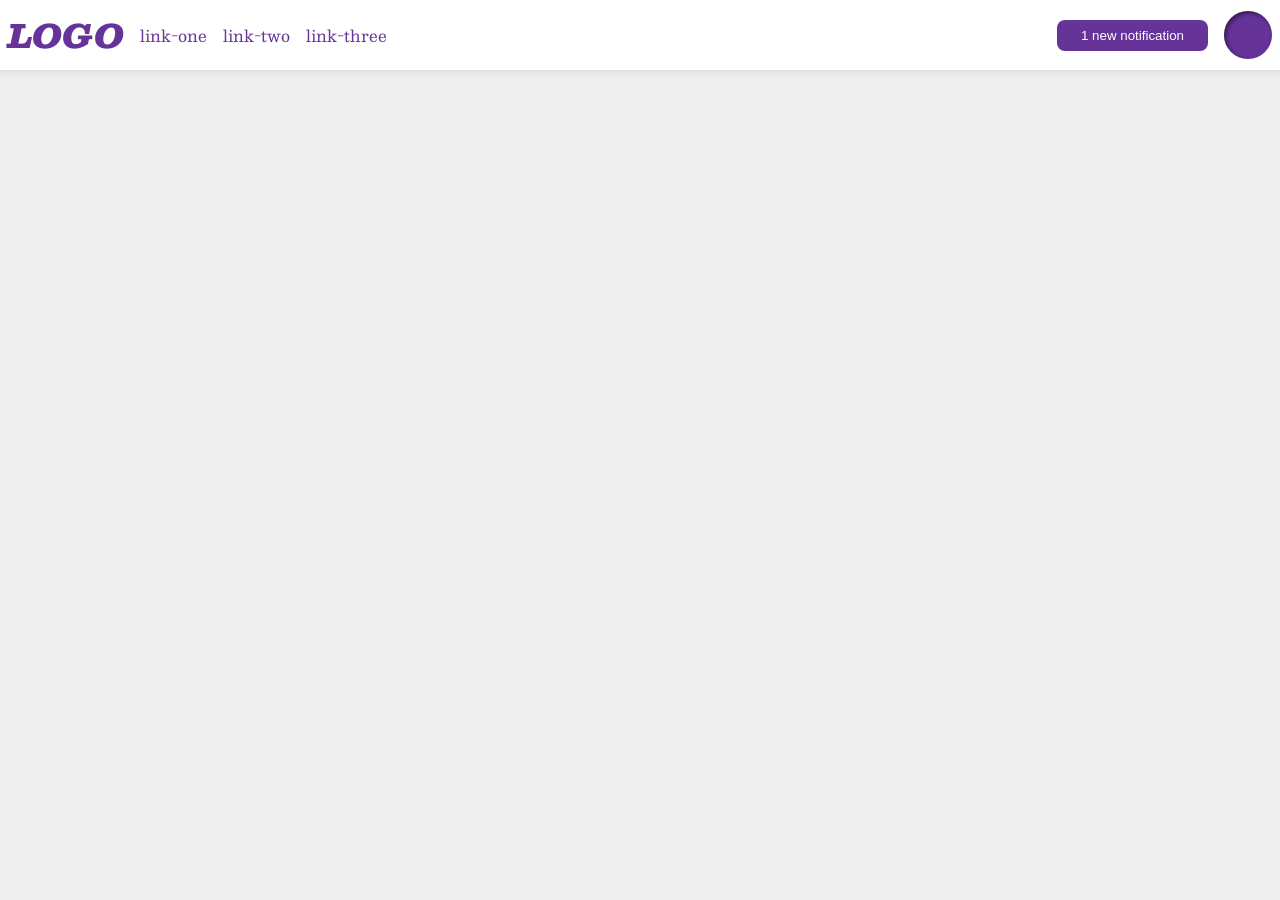
<file: flex/03-flex-header-2/index.html>
<!DOCTYPE html>
<html lang="en">
  <head>
    <meta charset="UTF-8">
    <meta http-equiv="X-UA-Compatible" content="IE=edge">
    <meta name="viewport" content="width=device-width, initial-scale=1.0">
    <title>Flex Header 2</title>
    <link rel="stylesheet" href="style.css">
  </head>
  <body>
    <div class="header">
      <div class="header-left">
        <div class="logo">
          LOGO
        </div>
        <ul class="links">
          <li><a href="https://google.com">link-one</a></li>
          <li><a href="https://google.com">link-two</a></li>
          <li><a href="https://google.com">link-three</a></li>
        </ul>
      </div>
      <div class="header-right">
        <button class="notifications">
          1 new notification
        </button>
        <div class="profile-image"></div>
      </div>
    </div>
  </body>
</html>
</file>
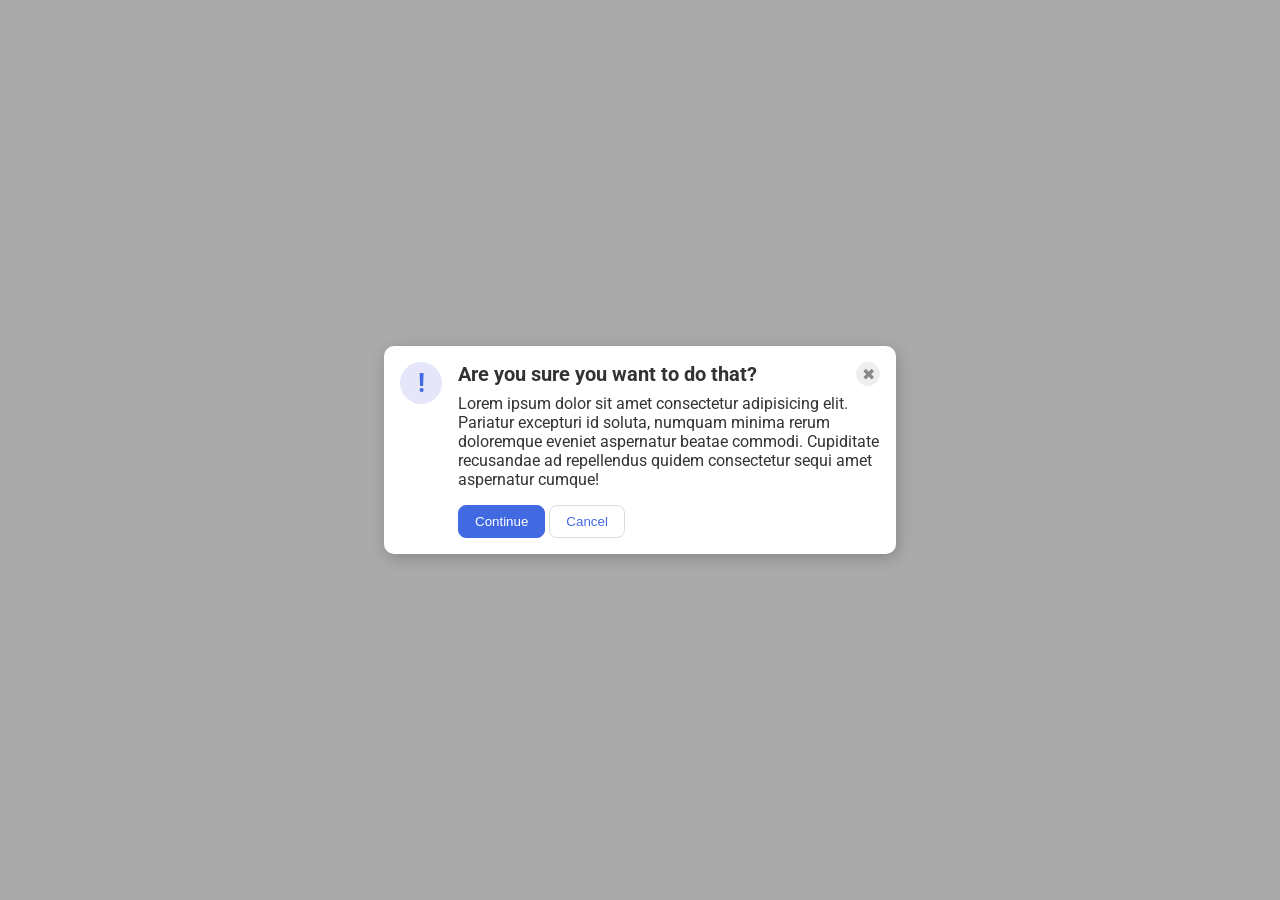
<file: flex/05-flex-modal/index.html>
<!DOCTYPE html>
<html lang="en">
  <head>
    <meta charset="UTF-8">
    <meta http-equiv="X-UA-Compatible" content="IE=edge">
    <meta name="viewport" content="width=device-width, initial-scale=1.0">
    <link rel="stylesheet" href="style.css">
    <title>Modal</title>
  </head>
  <body>
    <div class="modal">
      <div class="icon">!</div>
      <div class="main-body">
        <div class="header">Are you sure you want to do that?
          <button class="close-button">✖</button>
        </div>
        <div class="text">Lorem ipsum dolor sit amet consectetur adipisicing elit. Pariatur excepturi id soluta, numquam minima rerum doloremque eveniet aspernatur beatae commodi. Cupiditate recusandae ad repellendus quidem consectetur sequi amet aspernatur cumque!</div>
        <button class="continue">Continue</button>
        <button class="cancel">Cancel</button>
      </div>
    </div>
  </body>
</html>
</file>
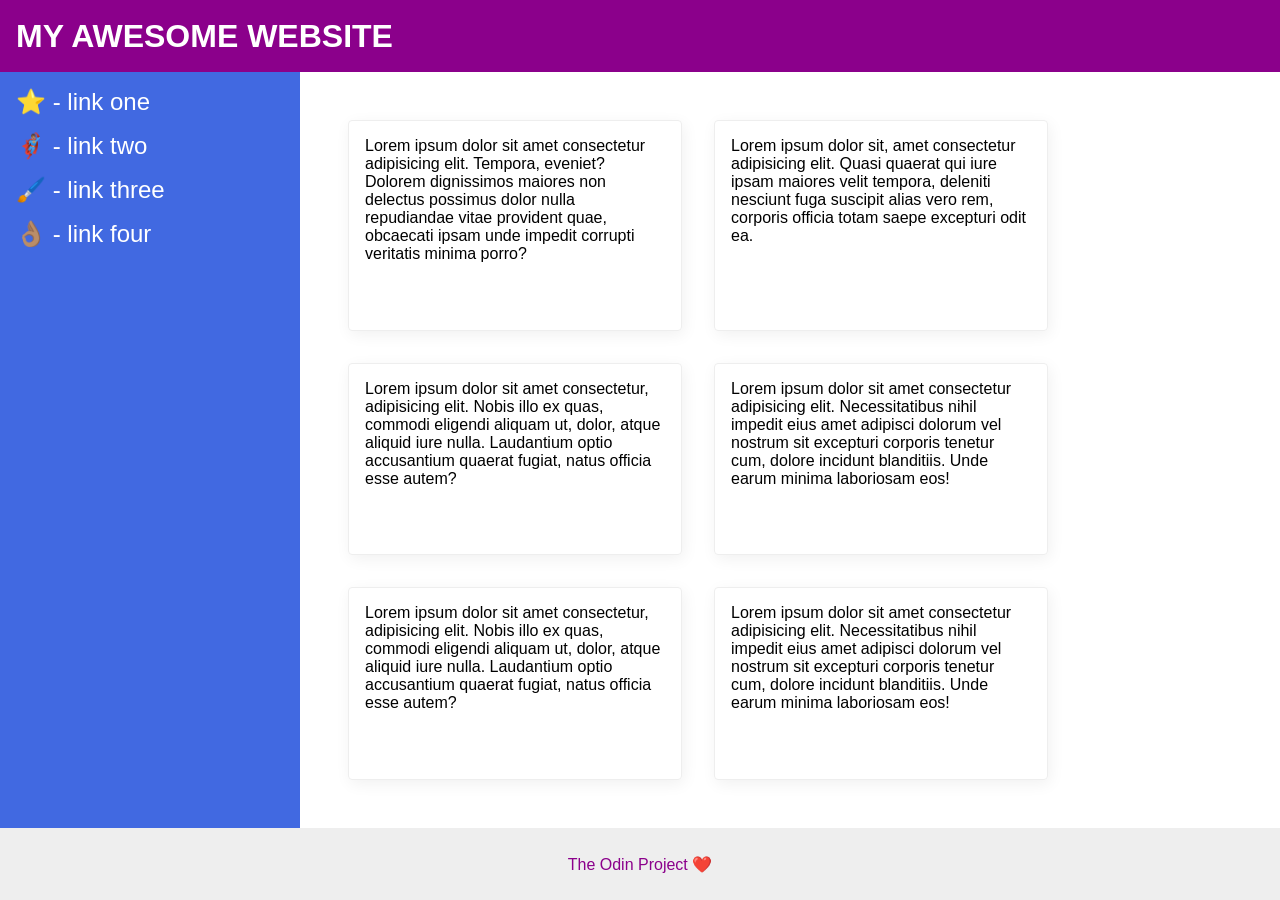
<file: flex/07-flex-layout-2/index.html>
<!DOCTYPE html>
<html lang="en">
  <head>
    <meta charset="UTF-8">
    <meta http-equiv="X-UA-Compatible" content="IE=edge">
    <meta name="viewport" content="width=device-width, initial-scale=1.0">
    <title>The Holy Grail</title>
    <link rel="stylesheet" href="style.css">
  </head>
  <body>
    <div class="header">
      MY AWESOME WEBSITE
    </div>
    
    <div class="bulk">
      <div class="sidebar">
        <ul>
          <li><a href="#">⭐ - link one</a></li>
          <li><a href="#">🦸🏽‍♂️ - link two</a></li>
          <li><a href="#">🖌️ - link three</a></li>
          <li><a href="#">👌🏽 - link four</a></li>
        </ul>
      </div>

      <div class="content">
        <div class="card">Lorem ipsum dolor sit amet consectetur adipisicing elit. Tempora, eveniet? Dolorem dignissimos maiores non delectus possimus dolor nulla repudiandae vitae provident quae, obcaecati ipsam unde impedit corrupti veritatis minima porro?</div>
        <div class="card">Lorem ipsum dolor sit, amet consectetur adipisicing elit. Quasi quaerat qui iure ipsam maiores velit tempora, deleniti nesciunt fuga suscipit alias vero rem, corporis officia totam saepe excepturi odit ea.</div>
        <div class="card">Lorem ipsum dolor sit amet consectetur, adipisicing elit. Nobis illo ex quas, commodi eligendi aliquam ut, dolor, atque aliquid iure nulla. Laudantium optio accusantium quaerat fugiat, natus officia esse autem?</div>
        <div class="card">Lorem ipsum dolor sit amet consectetur adipisicing elit. Necessitatibus nihil impedit eius amet adipisci dolorum vel nostrum sit excepturi corporis tenetur cum, dolore incidunt blanditiis. Unde earum minima laboriosam eos!</div>
        <div class="card">Lorem ipsum dolor sit amet consectetur, adipisicing elit. Nobis illo ex quas, commodi eligendi aliquam ut, dolor, atque aliquid iure nulla. Laudantium optio accusantium quaerat fugiat, natus officia esse autem?</div>
        <div class="card">Lorem ipsum dolor sit amet consectetur adipisicing elit. Necessitatibus nihil impedit eius amet adipisci dolorum vel nostrum sit excepturi corporis tenetur cum, dolore incidunt blanditiis. Unde earum minima laboriosam eos!</div>
      </div>
    </div>
    
    <div class="footer">
      The Odin Project ❤️
    </div>
  </body>
</html>
</file>
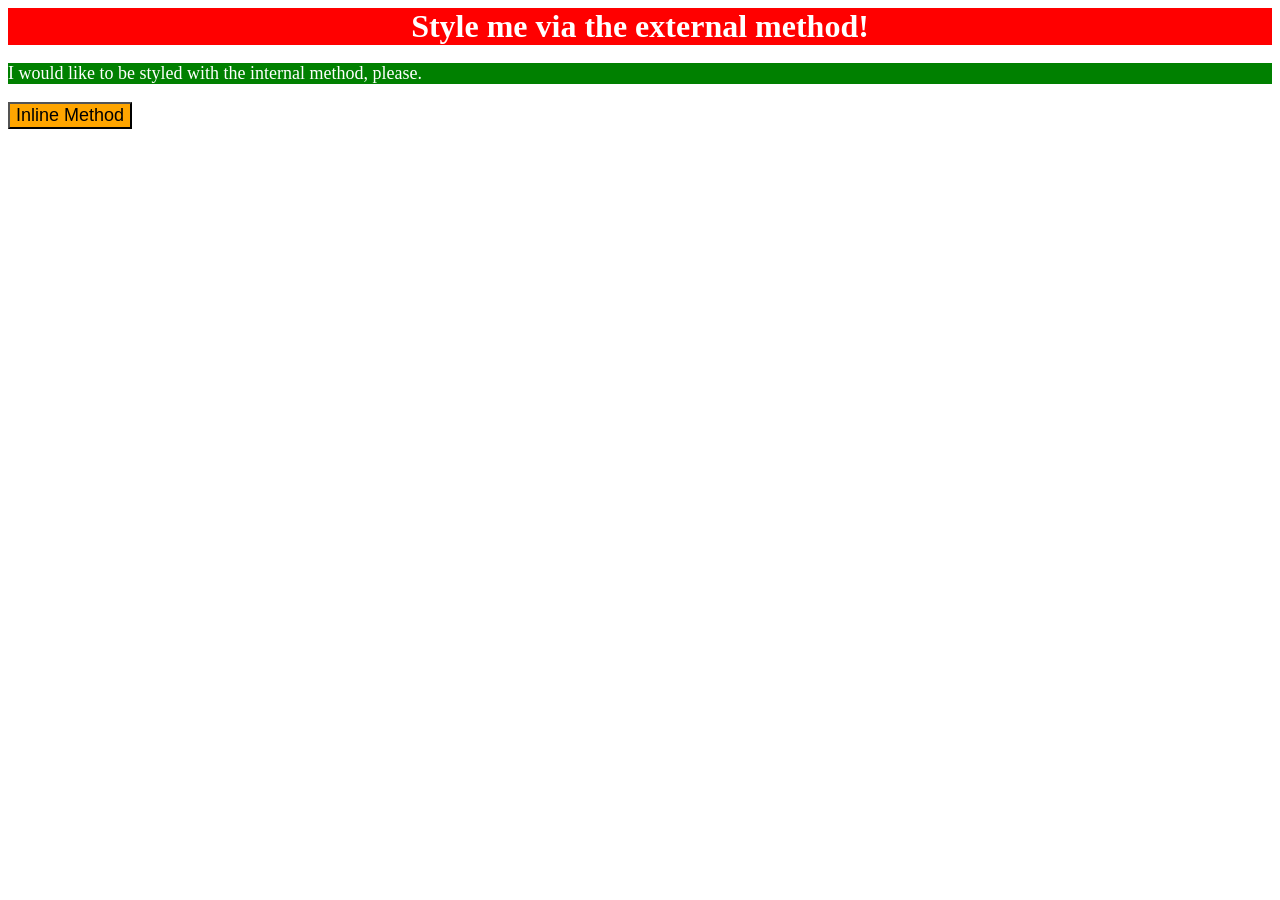
<file: foundations/01-css-methods/index.html>
<!DOCTYPE html>
<html lang="en">
  <head>
    <meta charset="UTF-8">
    <meta http-equiv="X-UA-Compatible" content="IE=edge">
    <meta name="viewport" content="width=device-width, initial-scale=1.0">
    <link rel="stylesheet" href="styles.css">
    <title>Methods for Adding CSS</title>
    <style>
      p {
        color: white;
        background-color: green;
        font-size: 18px;
      }
    </style>
  </head>
  <body>
    <div>Style me via the external method!</div>
    <p>I would like to be styled with the internal method, please.</p>
    <button style="background-color: orange; font-size: 18px;">Inline Method</button>
  </body>
</html>
</file>
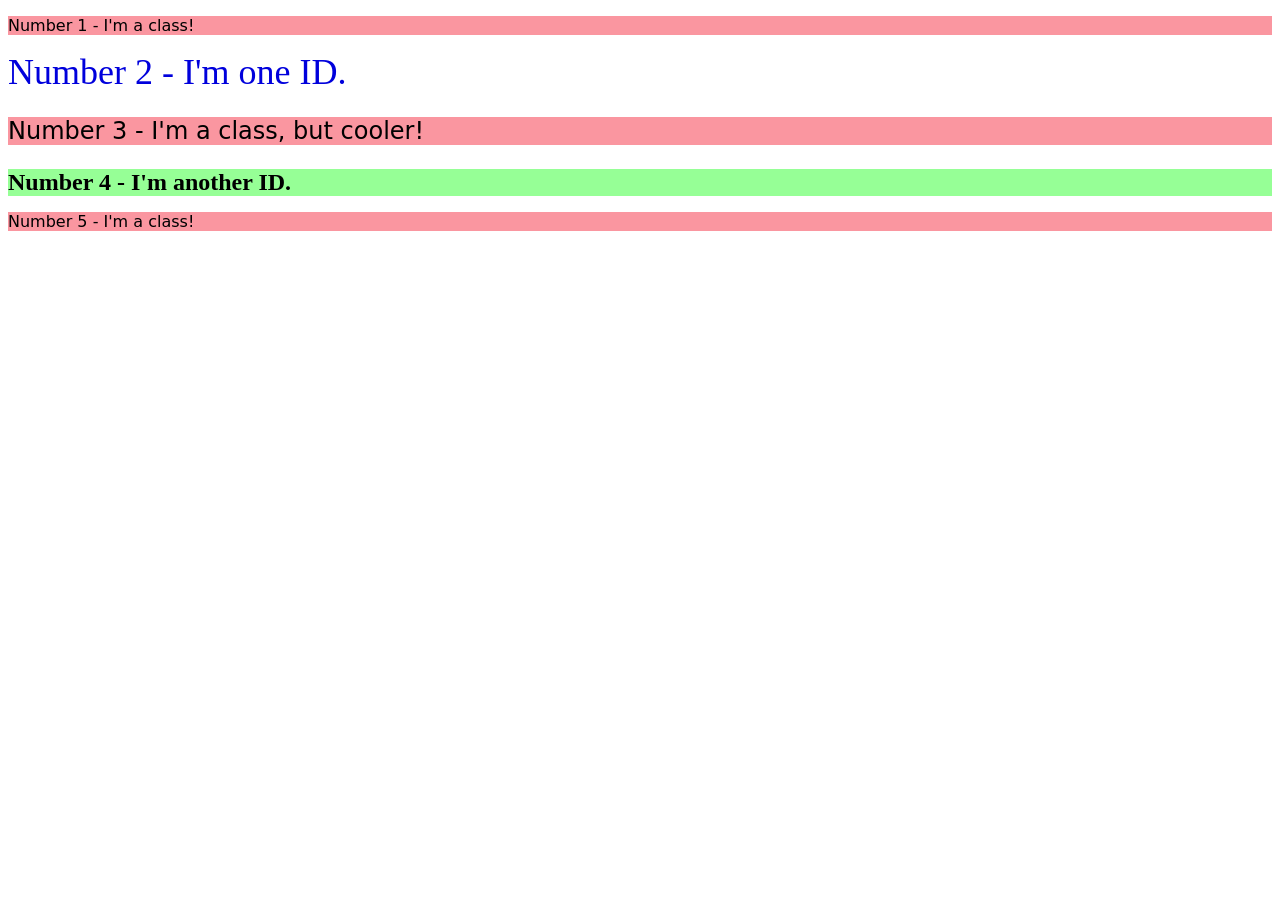
<file: foundations/02-class-id-selectors/index.html>
<!DOCTYPE html>
<html lang="en">
  <head>
    <meta charset="UTF-8">
    <meta http-equiv="X-UA-Compatible" content="IE=edge">
    <meta name="viewport" content="width=device-width, initial-scale=1.0">
    <title>Class and ID Selectors</title>
    <link rel="stylesheet" href="style.css">
  </head>
  <body>
    <p class="odd-num">Number 1 - I'm a class!</p>
    <div id="num-2">Number 2 - I'm one ID.</div>
    <p class="odd-num cooler">Number 3 - I'm a class, but cooler!</p>
    <div id="num-4">Number 4 - I'm another ID.</div>
    <p class="odd-num">Number 5 - I'm a class!</p>
  </body>
</html>
</file>
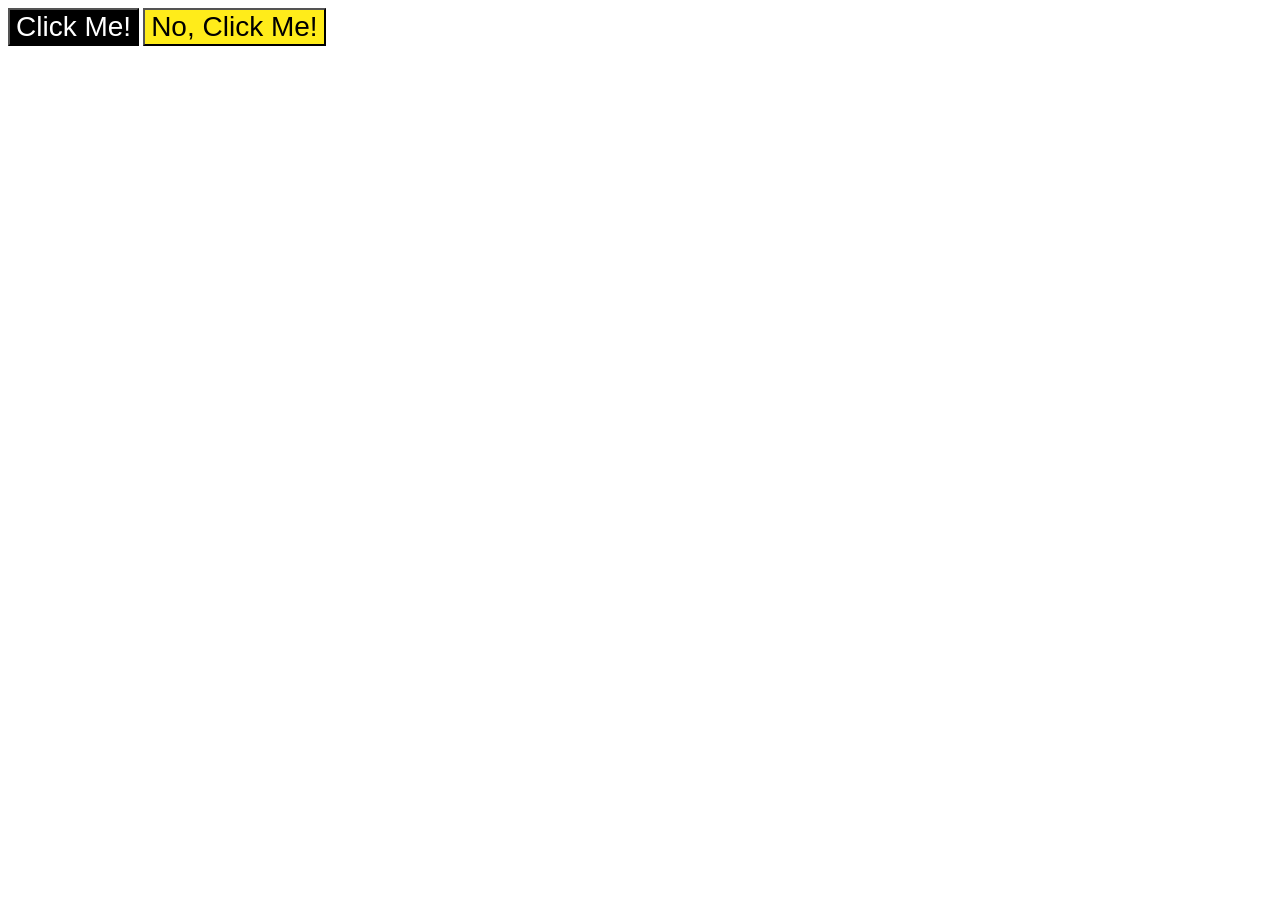
<file: foundations/03-grouping-selectors/index.html>
<!DOCTYPE html>
<html lang="en">
  <head>
    <meta charset="UTF-8">
    <meta http-equiv="X-UA-Compatible" content="IE=edge">
    <meta name="viewport" content="width=device-width, initial-scale=1.0">
    <title>Grouping Selectors</title>
    <link rel="stylesheet" href="style.css">
  </head>
  <body>
    <button class="b1">Click Me!</button>
    <button class="b2">No, Click Me!</button>
  </body>
</html>
</file>
<file: flex/03-flex-header-2/style.css>
/* this is some magical font-importing.  
you'll learn about it later. */
@import url('https://fonts.googleapis.com/css2?family=Besley:ital,wght@0,400;1,900&display=swap');

body {
  margin: 0;
  background: #eee;
  font-family: Besley, serif;
}

.header {
  background: white;
  border-bottom: 1px solid #ddd;
  box-shadow: 0 0 8px rgba(0,0,0,.1);
  display: flex;
  justify-content: space-between;
  align-items: center;
  padding: 8px;
}

.profile-image {
  background: rebeccapurple;
  box-shadow: inset 2px 2px 4px rgba(0,0,0,.5);
  border-radius: 50%;
  width: 48px;
  height: 48px;
}

.logo {
  color: rebeccapurple;
  font-size: 32px;
  font-weight: 900;
  font-style: italic;
}

button {
  border: none;
  border-radius: 8px;
  background: rebeccapurple;
  color: white;
  padding: 8px 24px;
}

a {
  /* this removes the line under our links */
  text-decoration: none;
  color: rebeccapurple;
}

ul {
  list-style-type: none;
  display: flex;
  padding: 0;
  margin: 0;
  gap: 16px
}

.header-left, .header-right {
  display: flex;
  align-items: center;
  gap: 16px
}
</file>
<file: flex/05-flex-modal/style.css>
@import url('https://fonts.googleapis.com/css2?family=Roboto:wght@400;700&display=swap');

html, body {
  height: 100%;
}

body {
  font-family: Roboto, sans-serif;
  margin: 0;
  background: #aaa;
  color: #333;
  /* I'll give you this one for free lol */
  display: flex;
  align-items: center;
  justify-content: center;
}

.modal {
  background: white;
  width: 480px;
  border-radius: 10px;
  box-shadow: 2px 4px 16px rgba(0,0,0,.2);
  display: flex;
  padding: 16px;
  gap: 16px
}

.header {
  font-size: 20px;
  font-weight: bold;
  display: flex;
  align-items: center;
  justify-content: space-between;
  margin-bottom: 8px;
}

.icon {
  color: royalblue;
  font-size: 26px;
  font-weight: 700;
  background: lavender;
  width: 42px;
  height: 42px;
  border-radius: 50%;
  display: flex;
  align-items: center;
  justify-content: center;
  flex-shrink: 0;
}

.text {
  margin-bottom: 16px;
}

.close-button {
  background: #eee;
  border-radius: 50%;
  color: #888;
  font-weight: 400;
  font-size: 16px;
  height: 24px;
  width: 24px;
  display: flex;
  align-items: center;
  justify-content: center;
  border: 1px solid #eee;
  padding: 0;
}

button {
  cursor: pointer;
  padding: 8px 16px;
  border-radius: 8px;
}

button.continue {
  background: royalblue;
  border: 1px solid royalblue;
  color: white;
}

button.cancel {
  background: white;
  border: 1px solid #ddd;
  color: royalblue;
}
</file>
<file: flex/07-flex-layout-2/style.css>
body {
  font-family: -apple-system, BlinkMacSystemFont, 'Segoe UI', Roboto, Oxygen, Ubuntu, Cantarell, 'Open Sans', 'Helvetica Neue', sans-serif;
  margin: 0;
  min-height: 100vh;
  display: flex;
  flex-direction: column;
}

.header {
  height: 72px;
  background: darkmagenta;
  color: white;
  display: flex;
  align-items: center;
  font-size: 32px;
  font-weight: 900;
  padding-left: 16px;

}

.footer {
  height: 72px;
  background: #eee;
  color: darkmagenta;
  display: flex;
  justify-content: center;
  align-items: center;
}

.bulk {
  display: flex;
  flex: 1;
}

.content  {
  display: flex;
  flex-wrap: wrap;
  padding: 48px;
  gap: 2rem;
}

.sidebar {
  width: 300px;
  background: royalblue;
  box-sizing: border-box;
  flex: 0 0 auto;
}

.card {
  border: 1px solid #eee;
  box-shadow: 2px 4px 16px rgba(0,0,0,.06);
  border-radius: 4px;
  width: 300px;
  padding: 1rem;
}

ul {
  list-style: none;
  margin: 0;
  padding: 16px;
  font-size: 24px;
  display: flex;
  flex-direction: column;
  gap: 16px;
}

a {
  text-decoration: none;
  color: white;
}
</file>
<file: foundations/01-css-methods/styles.css>
div {
    color: white;
    background-color: red;
    font-size: 32px;
    text-align: center;
    font-weight: bold;
}
</file>
<file: foundations/02-class-id-selectors/style.css>
.odd-num {
    background-color: rgb(250, 150, 160);
    font-family: Verdana, "DejaVu Sans", sans-serif;
}
#num-2 {
    color: rgb(0, 0, 220);
    font-size: 36px;
}
.cooler,
#num-4 {
    font-size: 24px;
}
#num-4 {
    background-color: rgb(150, 255, 150);
    font-weight: bold;
}
</file>
<file: foundations/03-grouping-selectors/style.css>
.b1,
.b2 {
    font-size: 28px;
    font-family: Helvetica, "Times New Roman", sans-serif;
}

.b1 {
    background-color: #000000;
    color: #ffffff;
}

.b2 {
    background-color: hsl(55, 100%, 55%);
}
</file>
